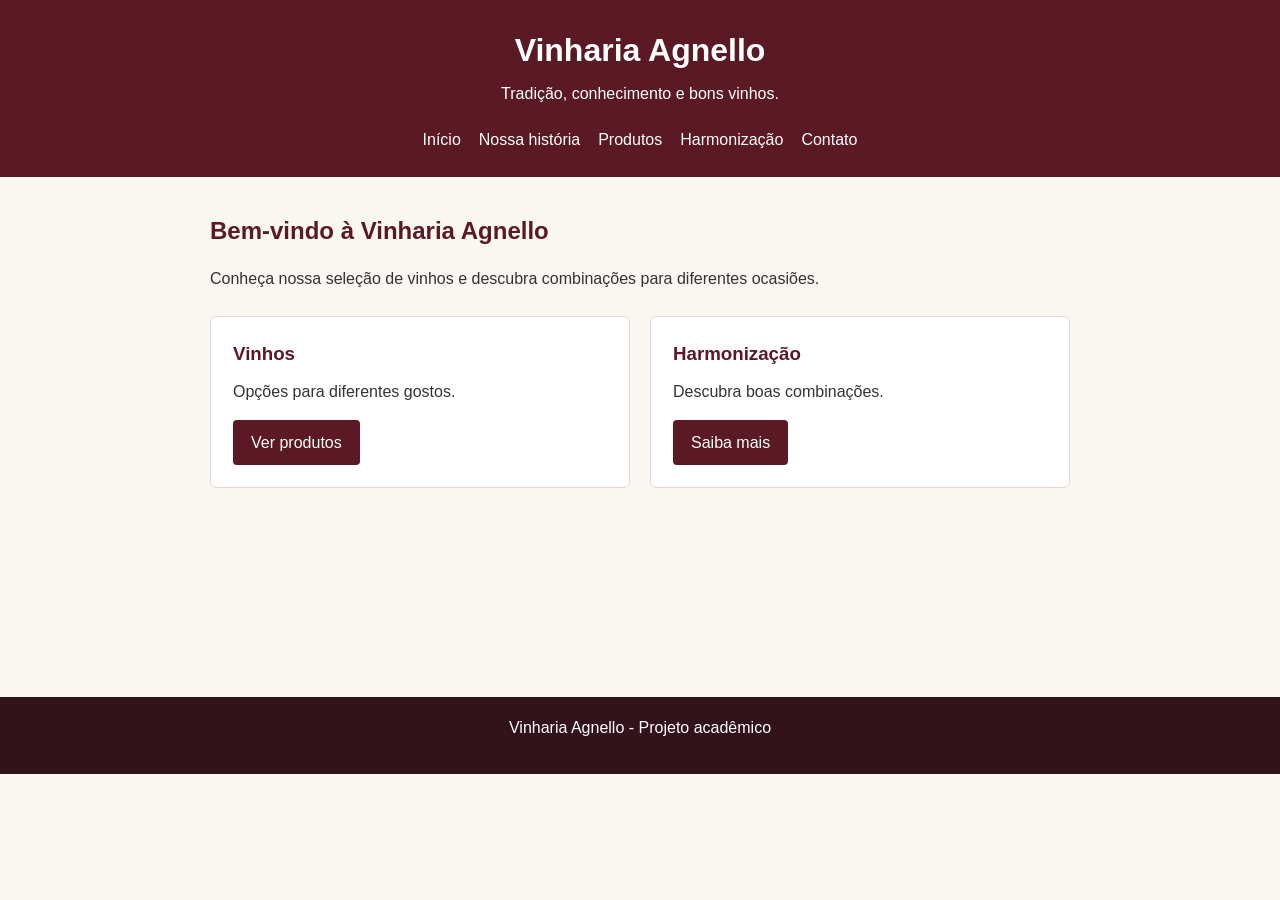
<file: index.html>
<!DOCTYPE html>
<html lang="pt-BR">

<head>
    <meta charset="UTF-8">
    <meta name="viewport" content="width=device-width, initial-scale=1.0">
    <title>Vinharia Agnello | Início</title>
    <link rel="stylesheet" href="src/css/style.css">
</head>

<body>

    <header>
        <h1>Vinharia Agnello</h1>
        <p>Tradição, conhecimento e bons vinhos.</p>

        <nav>
            <ul>
                <li><a href="index.html" class="ativo">Início</a></li>
                <li><a href="src/pages/historia.html">Nossa história</a></li>
                <li><a href="src/pages/produtos.html">Produtos</a></li>
                <li><a href="src/pages/harmonizacao.html">Harmonização</a></li>
                <li><a href="src/pages/contato.html">Contato</a></li>
            </ul>
        </nav>
    </header>

    <main>
        <h2>Bem-vindo à Vinharia Agnello</h2>

        <p>
            Conheça nossa seleção de vinhos e descubra
            combinações para diferentes ocasiões.
        </p>

        <div class="cards">
            <article class="card">
                <h3>Vinhos</h3>
                <p>Opções para diferentes gostos.</p>
                <a class="botao" href="src/pages/produtos.html">
                    Ver produtos
                </a>
            </article>

            <article class="card">
                <h3>Harmonização</h3>
                <p>Descubra boas combinações.</p>
                <a class="botao" href="src/pages/harmonizacao.html">
                    Saiba mais
                </a>
            </article>
        </div>
    </main>

    <footer>
        <p>Vinharia Agnello - Projeto acadêmico</p>
    </footer>

</body>

</html>
</file>
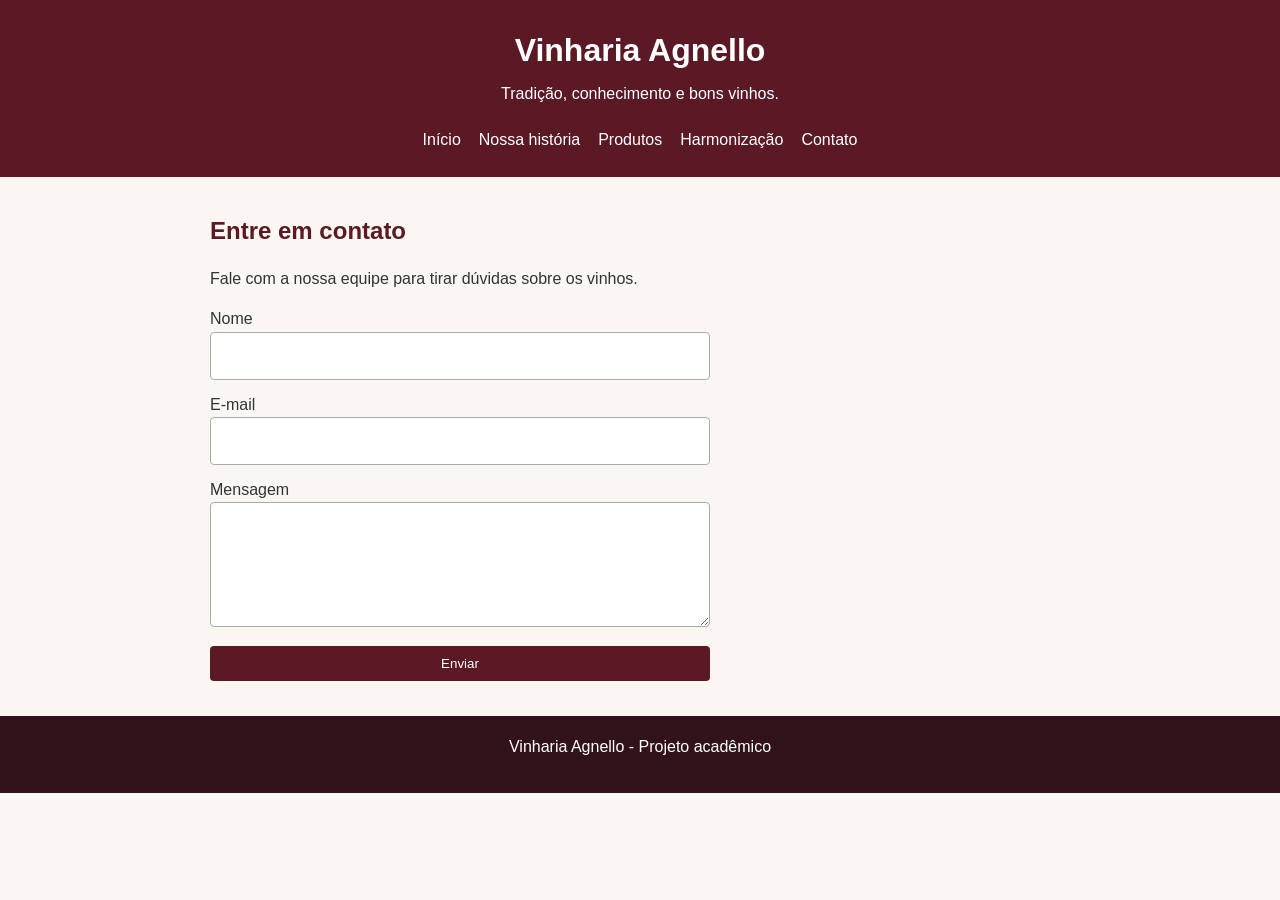
<file: src/pages/contato.html>
<!DOCTYPE html>
<html lang="pt-BR">

<head>
    <meta charset="UTF-8">
    <meta name="viewport" content="width=device-width, initial-scale=1.0">
    <title>Vinharia Agnello | Contato</title>
    <link rel="stylesheet" href="../css/style.css">
</head>

<body>

    <header>
        <h1>Vinharia Agnello</h1>
        <p>Tradição, conhecimento e bons vinhos.</p>

        <nav>
            <ul>
                <li><a href="../../index.html">Início</a></li>
                <li><a href="historia.html">Nossa história</a></li>
                <li><a href="produtos.html">Produtos</a></li>
                <li><a href="harmonizacao.html">Harmonização</a></li>
                <li><a href="contato.html">Contato</a></li>
            </ul>
        </nav>
    </header>

    <main>
        <h2>Entre em contato</h2>

        <p>
            Fale com a nossa equipe para tirar dúvidas
            sobre os vinhos.
        </p>

        <form action="#" onsubmit="event.preventDefault(); alert('Formulário demonstrativo.')">
            <label>
                Nome
                <input type="text" name="nome" required>
            </label>

            <label>
                E-mail
                <input type="email" name="email" required>
            </label>

            <label>
                Mensagem
                <textarea name="mensagem" rows="4" required></textarea>
            </label>

            <button class="botao" type="submit">
                Enviar
            </button>
        </form>
    </main>

    <footer>
        <p>Vinharia Agnello - Projeto acadêmico</p>
    </footer>

</body>

</html>
</file>
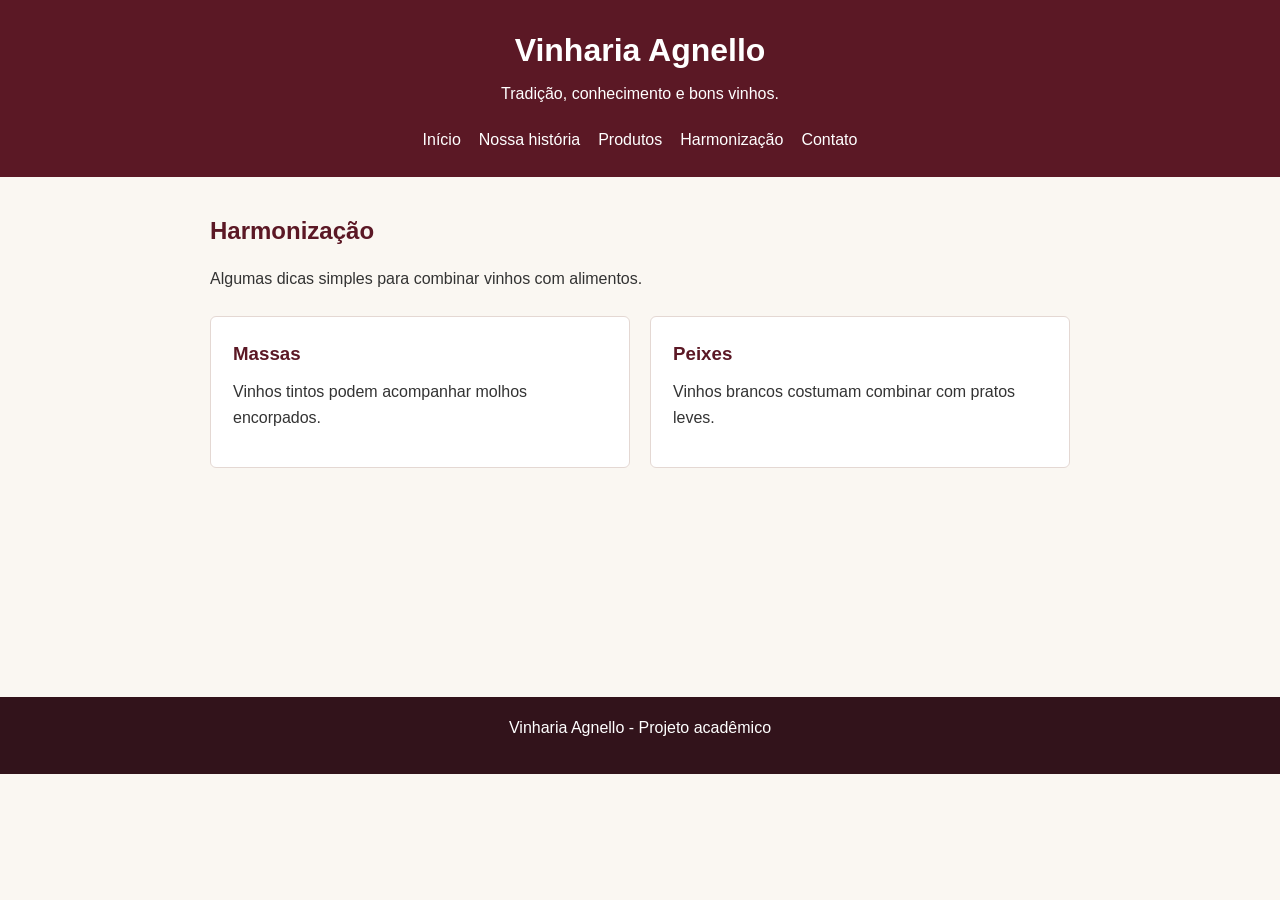
<file: src/pages/harmonizacao.html>
<!DOCTYPE html>
<html lang="pt-BR">

<head>
    <meta charset="UTF-8">
    <meta name="viewport" content="width=device-width, initial-scale=1.0">
    <title>Vinharia Agnello | Harmonização</title>
    <link rel="stylesheet" href="../css/style.css">
</head>

<body>

    <header>
        <h1>Vinharia Agnello</h1>
        <p>Tradição, conhecimento e bons vinhos.</p>

        <nav>
            <ul>
                <li><a href="../../index.html">Início</a></li>
                <li><a href="historia.html">Nossa história</a></li>
                <li><a href="produtos.html">Produtos</a></li>
                <li><a href="harmonizacao.html">Harmonização</a></li>
                <li><a href="contato.html">Contato</a></li>
            </ul>
        </nav>
    </header>

    <main>
        <h2>Harmonização</h2>
        <p>Algumas dicas simples para combinar vinhos com alimentos.</p>

        <div class="cards">
            <article class="card">
                <h3>Massas</h3>
                <p>
                    Vinhos tintos podem acompanhar
                    molhos encorpados.
                </p>
            </article>

            <article class="card">
                <h3>Peixes</h3>
                <p>
                    Vinhos brancos costumam combinar
                    com pratos leves.
                </p>
            </article>
        </div>
    </main>

    <footer>
        <p>Vinharia Agnello - Projeto acadêmico</p>
    </footer>

</body>

</html>
</file>
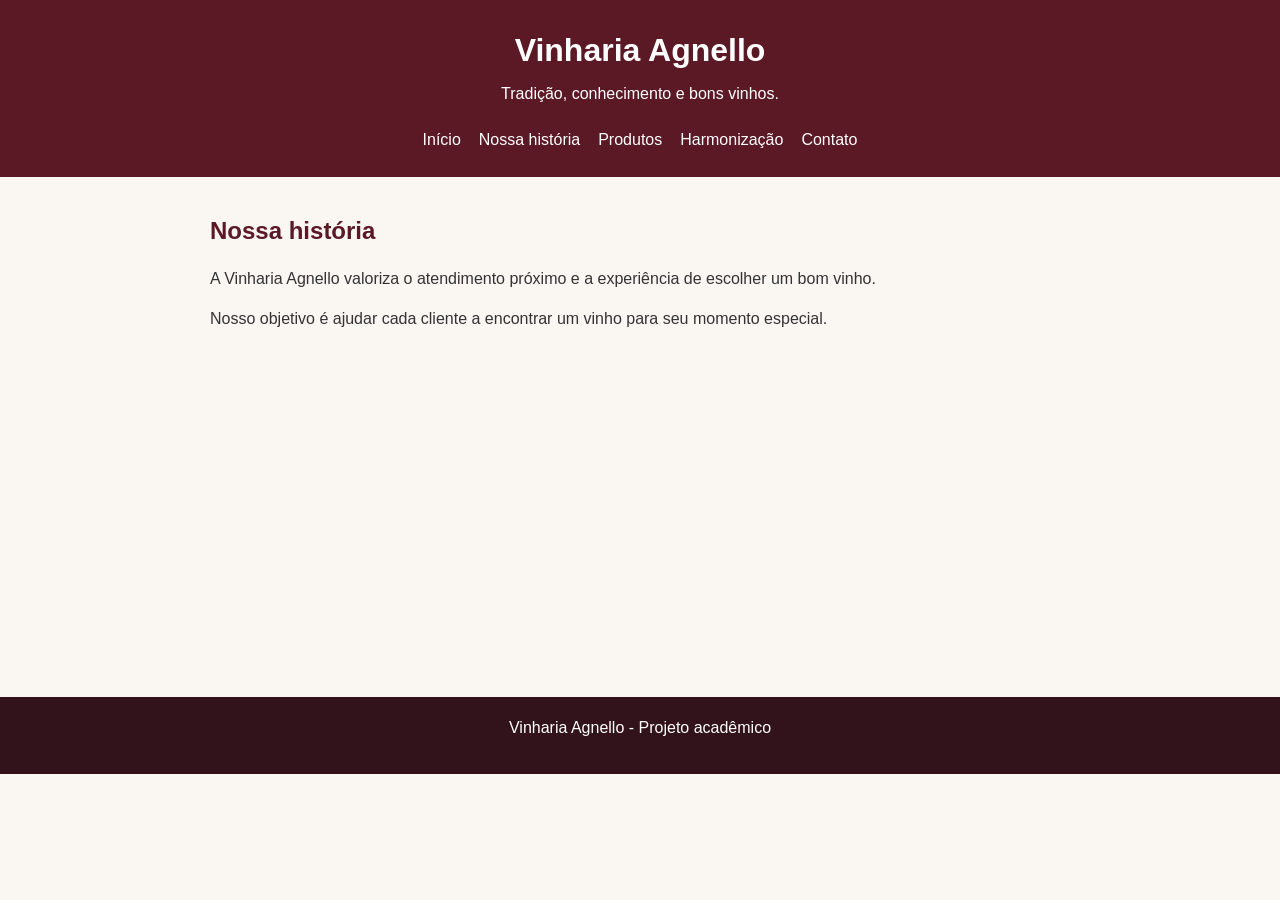
<file: src/pages/historia.html>
<!DOCTYPE html>
<html lang="pt-BR">

<head>
    <meta charset="UTF-8">
    <meta name="viewport" content="width=device-width, initial-scale=1.0">
    <title>Vinharia Agnello | Nossa história</title>
    <link rel="stylesheet" href="../css/style.css">
</head>

<body>

    <header>
        <h1>Vinharia Agnello</h1>
        <p>Tradição, conhecimento e bons vinhos.</p>

        <nav>
            <ul>
                <li><a href="../../index.html">Início</a></li>
                <li><a href="historia.html">Nossa história</a></li>
                <li><a href="produtos.html">Produtos</a></li>
                <li><a href="harmonizacao.html">Harmonização</a></li>
                <li><a href="contato.html">Contato</a></li>
            </ul>
        </nav>
    </header>

    <main>
        <h2>Nossa história</h2>

        <p>
            A Vinharia Agnello valoriza o atendimento próximo
            e a experiência de escolher um bom vinho.
        </p>

        <p>
            Nosso objetivo é ajudar cada cliente a encontrar
            um vinho para seu momento especial.
        </p>
    </main>

    <footer>
        <p>Vinharia Agnello - Projeto acadêmico</p>
    </footer>

</body>

</html>
</file>
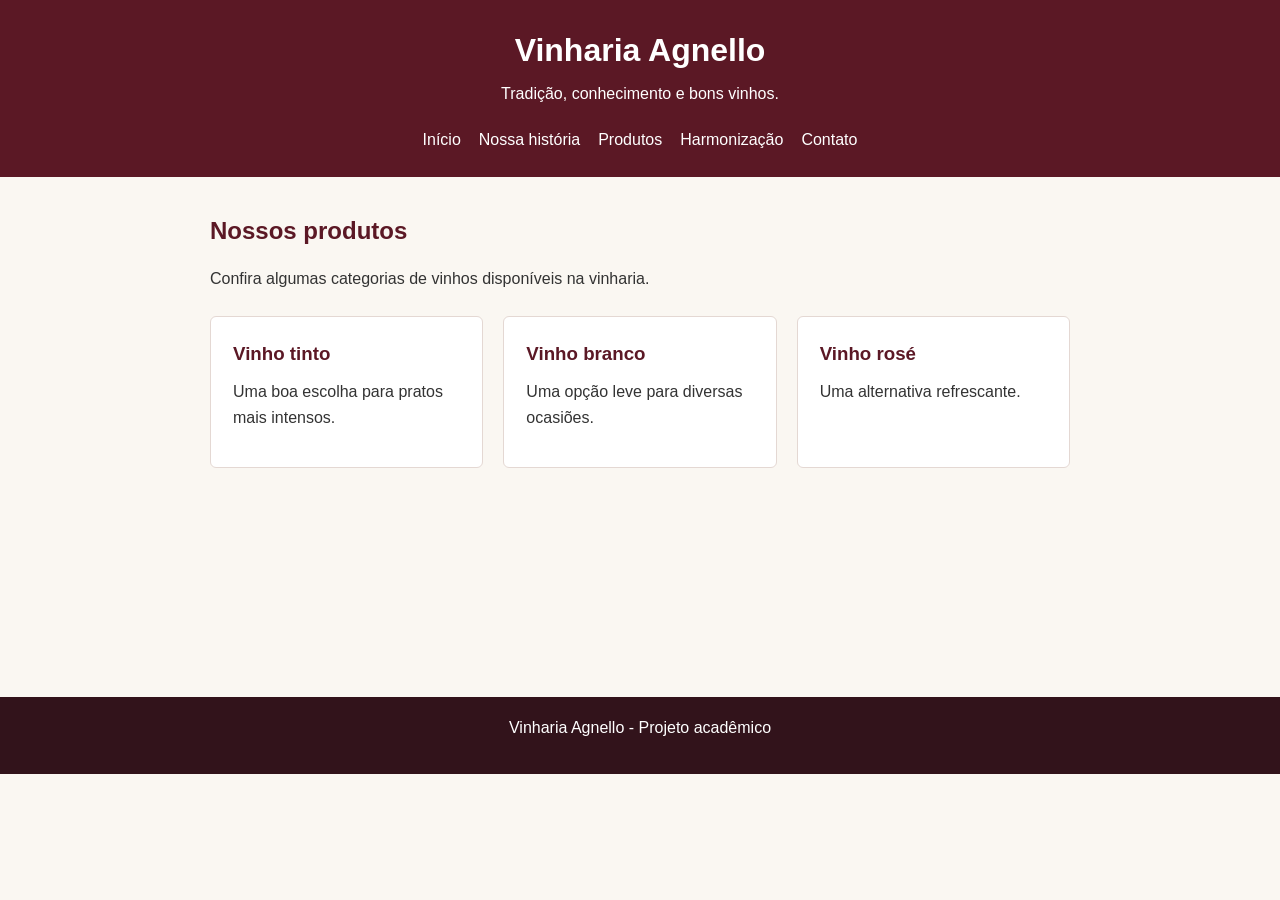
<file: src/pages/produtos.html>
<!DOCTYPE html>
<html lang="pt-BR">

<head>
    <meta charset="UTF-8">
    <meta name="viewport" content="width=device-width, initial-scale=1.0">
    <title>Vinharia Agnello | Produtos</title>
    <link rel="stylesheet" href="../css/style.css">
</head>

<body>

    <header>
        <h1>Vinharia Agnello</h1>
        <p>Tradição, conhecimento e bons vinhos.</p>

        <nav>
            <ul>
                <li><a href="../../index.html">Início</a></li>
                <li><a href="historia.html">Nossa história</a></li>
                <li><a href="produtos.html">Produtos</a></li>
                <li><a href="harmonizacao.html">Harmonização</a></li>
                <li><a href="contato.html">Contato</a></li>
            </ul>
        </nav>
    </header>

    <main>
        <h2>Nossos produtos</h2>
        <p>Confira algumas categorias de vinhos disponíveis na vinharia.</p>

        <div class="cards">
            <article class="card">
                <h3>Vinho tinto</h3>
                <p>Uma boa escolha para pratos mais intensos.</p>
            </article>

            <article class="card">
                <h3>Vinho branco</h3>
                <p>Uma opção leve para diversas ocasiões.</p>
            </article>

            <article class="card">
                <h3>Vinho rosé</h3>
                <p>Uma alternativa refrescante.</p>
            </article>
        </div>
    </main>

    <footer>
        <p>Vinharia Agnello - Projeto acadêmico</p>
    </footer>

</body>

</html>
</file>
<file: src/css/style.css>
* {
    margin: 0;
    padding: 0;
    box-sizing: border-box;
}

body {
    font-family: Arial, sans-serif;
    background: #faf7f2;
    color: #333;
    line-height: 1.6;
}

header {
    background: #5b1825;
    color: white;
    text-align: center;
    padding: 25px 15px;
}

header p {
    margin-top: 5px;
}

nav ul {
    list-style: none;
    display: flex;
    justify-content: center;
    flex-wrap: wrap;
    gap: 18px;
    margin-top: 20px;
}

nav a {
    color: white;
    text-decoration: none;
}

main {
    max-width: 900px;
    margin: 35px auto;
    padding: 0 20px;
    min-height: 50vh;
}

h2 {
    color: #5b1825;
    margin-bottom: 15px;
}

p {
    margin-bottom: 15px;
}

.cards {
    display: flex;
    flex-wrap: wrap;
    gap: 20px;
    margin-top: 25px;
}

.card {
    background: white;
    padding: 22px;
    border: 1px solid #e4d8d3;
    border-radius: 6px;
    flex: 1 1 220px;
}

.card h3 {
    color: #5b1825;
    margin-bottom: 10px;
}

.botao {
    display: inline-block;
    background: #5b1825;
    color: white;
    padding: 10px 18px;
    border-radius: 4px;
    text-decoration: none;
    border: 0;
    cursor: pointer;
}

form {
    max-width: 500px;
    display: grid;
    gap: 12px;
}

input,
textarea {
    width: 100%;
    padding: 10px;
    border: 1px solid #aaa;
    border-radius: 4px;
    font: inherit;
}

footer {
    background: #32131b;
    color: white;
    text-align: center;
    padding: 18px;
}

@import url("efeitos.css");
</file>
